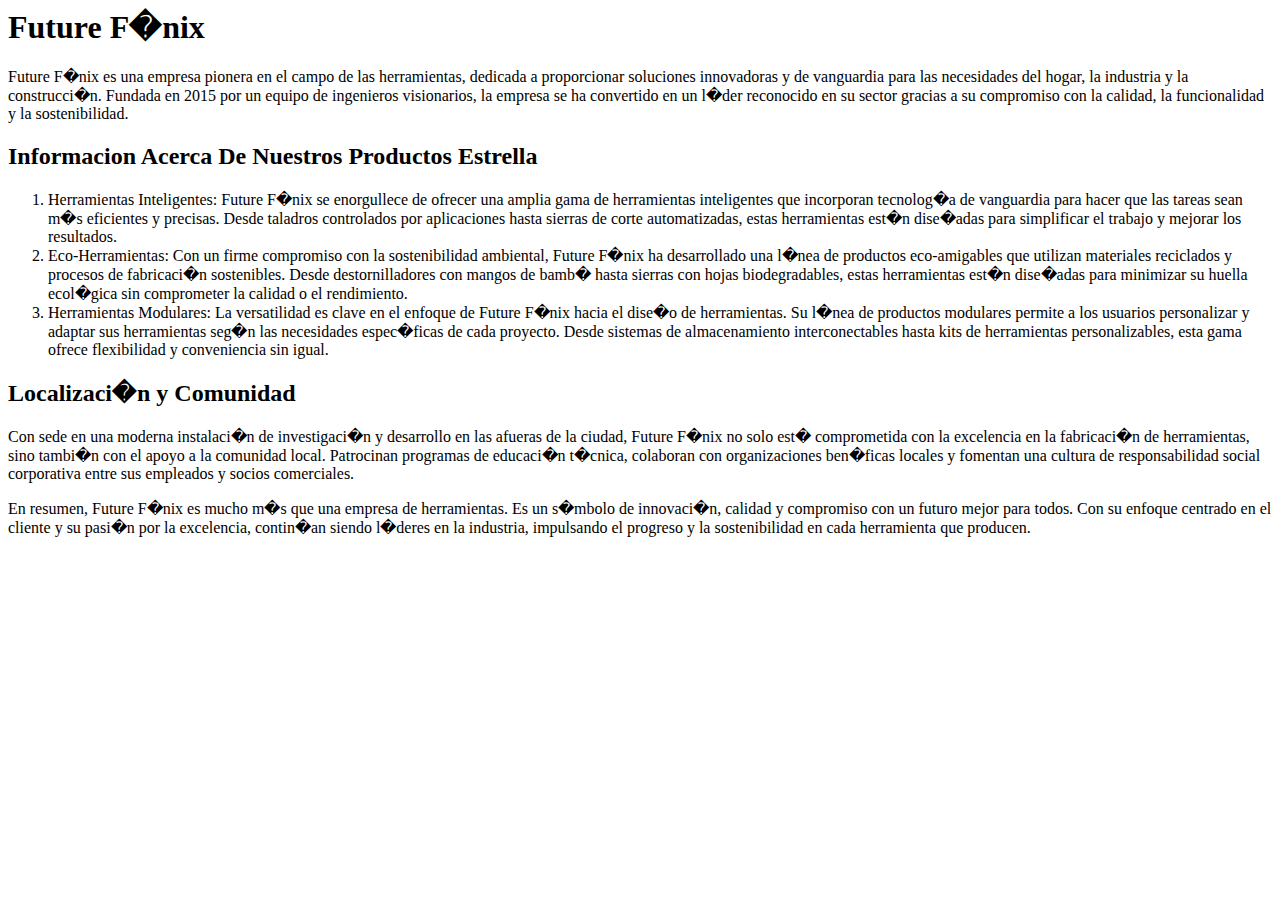
<file: Acerca.html>
<html>
<body>
<h1>Future F�nix</h1>
<p> Future F�nix es una empresa pionera en el campo de las herramientas, dedicada a proporcionar soluciones innovadoras y de vanguardia para las necesidades del hogar, la industria y la construcci�n. Fundada en 2015 por un equipo de ingenieros visionarios, la empresa se ha convertido en un l�der reconocido en su sector gracias a su compromiso con la calidad, la funcionalidad y la sostenibilidad.

<h2>Informacion Acerca De Nuestros Productos Estrella</h2>
<ol>
<li> Herramientas Inteligentes: Future F�nix se enorgullece de ofrecer una amplia gama de herramientas inteligentes que incorporan tecnolog�a de vanguardia para hacer que las tareas sean m�s eficientes y precisas. Desde taladros controlados por aplicaciones hasta sierras de corte automatizadas, estas herramientas est�n dise�adas para simplificar el trabajo y mejorar los resultados.</li>

<li>Eco-Herramientas: Con un firme compromiso con la sostenibilidad ambiental, Future F�nix ha desarrollado una l�nea de productos eco-amigables que utilizan materiales reciclados y procesos de fabricaci�n sostenibles. Desde destornilladores con mangos de bamb� hasta sierras con hojas biodegradables, estas herramientas est�n dise�adas para minimizar su huella ecol�gica sin comprometer la calidad o el rendimiento.</li>

<li>Herramientas Modulares: La versatilidad es clave en el enfoque de Future F�nix hacia el dise�o de herramientas. Su l�nea de productos modulares permite a los usuarios personalizar y adaptar sus herramientas seg�n las necesidades espec�ficas de cada proyecto. Desde sistemas de almacenamiento interconectables hasta kits de herramientas personalizables, esta gama ofrece flexibilidad y conveniencia sin igual.</li>
</ol>

<h2>Localizaci�n y Comunidad</h2>

<p>Con sede en una moderna instalaci�n de investigaci�n y desarrollo en las afueras de la ciudad, Future F�nix no solo est� comprometida con la excelencia en la fabricaci�n de herramientas, sino tambi�n con el apoyo a la comunidad local. Patrocinan programas de educaci�n t�cnica, colaboran con organizaciones ben�ficas locales y fomentan una cultura de responsabilidad social corporativa entre sus empleados y socios comerciales.</p>

<p>En resumen, Future F�nix es mucho m�s que una empresa de herramientas. Es un s�mbolo de innovaci�n, calidad y compromiso con un futuro mejor para todos. Con su enfoque centrado en el cliente y su pasi�n por la excelencia, contin�an siendo l�deres en la industria, impulsando el progreso y la sostenibilidad en cada herramienta que producen.</p>
</body>
</html>
</file>
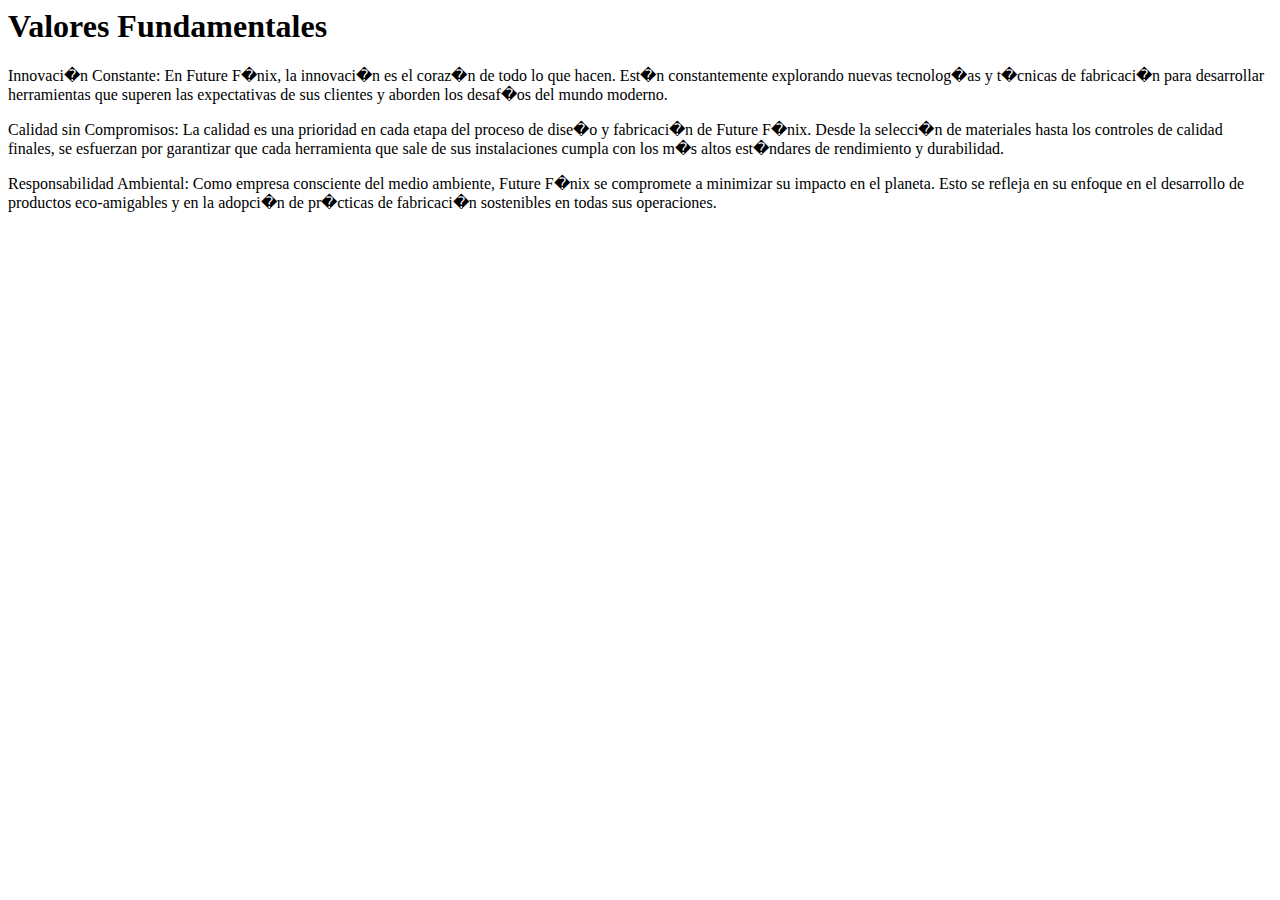
<file: Valores.html>
<html>
<body>
<h1>Valores Fundamentales </h1>
<p> Innovaci�n Constante: En Future F�nix, la innovaci�n es el coraz�n de todo lo que hacen. Est�n constantemente explorando nuevas tecnolog�as y t�cnicas de fabricaci�n para desarrollar herramientas que superen las expectativas de sus clientes y aborden los desaf�os del mundo moderno.</p>

<p>Calidad sin Compromisos: La calidad es una prioridad en cada etapa del proceso de dise�o y fabricaci�n de Future F�nix. Desde la selecci�n de materiales hasta los controles de calidad finales, se esfuerzan por garantizar que cada herramienta que sale de sus instalaciones cumpla con los m�s altos est�ndares de rendimiento y durabilidad.</p>

<p>Responsabilidad Ambiental: Como empresa consciente del medio ambiente, Future F�nix se compromete a minimizar su impacto en el planeta. Esto se refleja en su enfoque en el desarrollo de productos eco-amigables y en la adopci�n de pr�cticas de fabricaci�n sostenibles en todas sus operaciones.</p>

</body>
</html>
</file>
